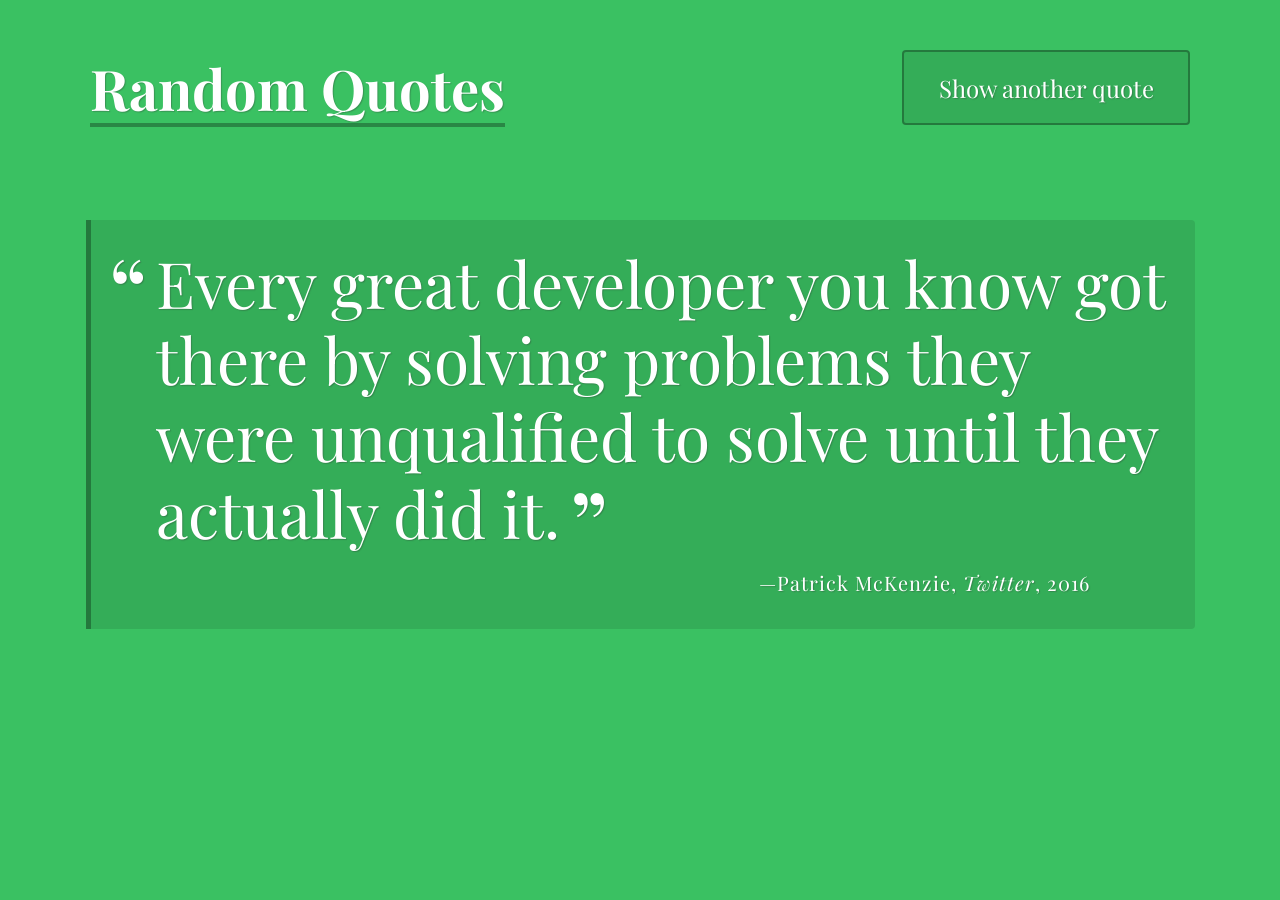
<file: a_random_quote_generator-v1/index.html>
<!DOCTYPE html>
<html lang="en">
  <head>
    <meta charset="UTF-8">
    <meta name="viewport" content="width=device-width, initial-scale=1.0">
    <title>Random Quotes</title>
    <link rel="stylesheet" href="css/normalize.css">
    <link rel="stylesheet" href="css/styles.css">
  </head>

  <body>
    <header>
      <h1>Random Quotes</h1>
      <button id="load-quote" class="load-quote">Show another quote</button>
    </header>

    <div class="container">
      <div id="quote-box" class="quote-box">
        <p class="quote">Every great developer you know got there by solving problems they were unqualified to solve until they actually did it.</p>
        <p class="source">Patrick McKenzie<span class="citation">Twitter</span><span class="year">2016</span></p>
      </div>
    </div>
    
    <script src="js/script.js"></script>
  </body>
</html>
</file>
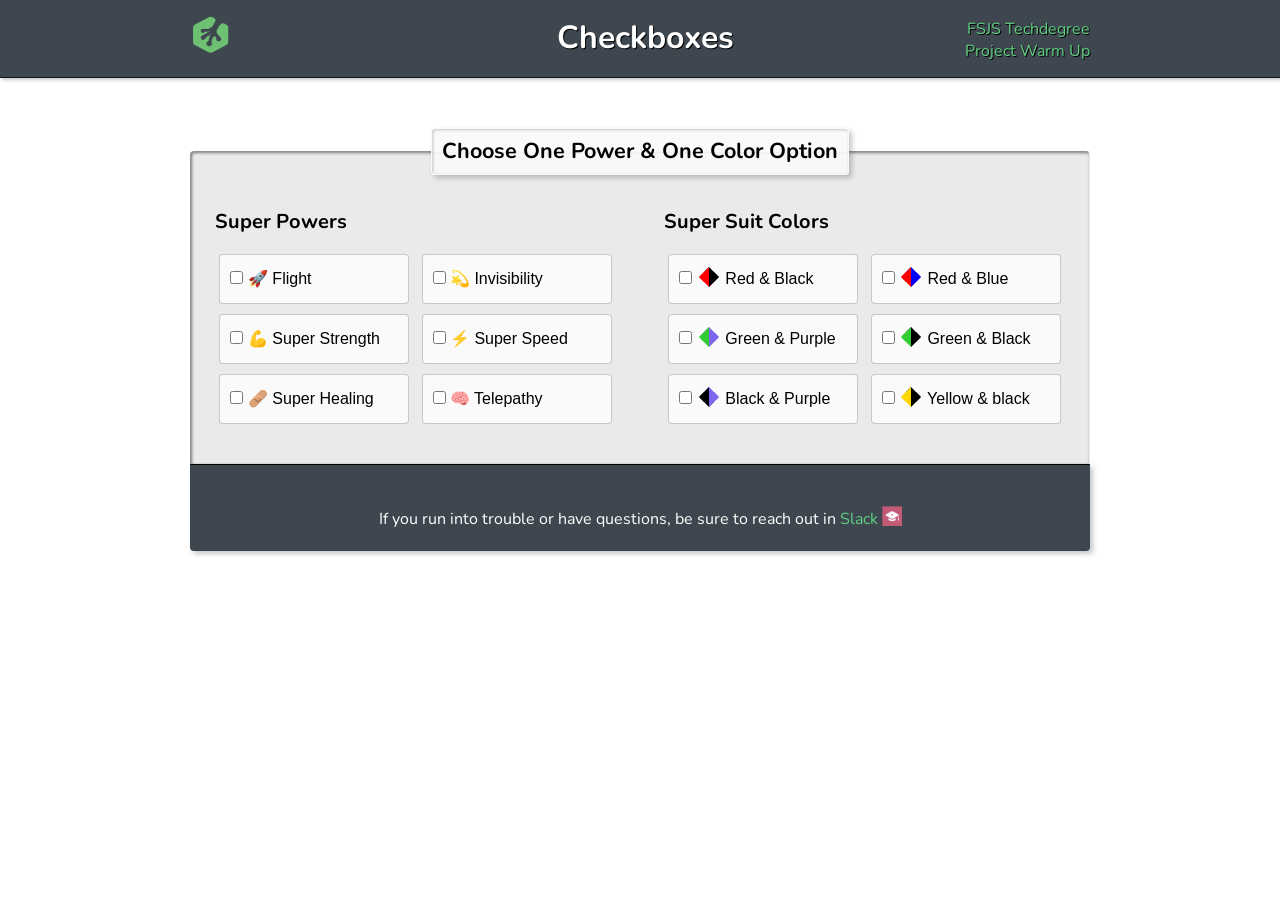
<file: checkboxes/index.html>
<!doctype html>
<html lang="en">
  <head>
    <meta charset="UTF-8"/>
    <meta name="viewport" content="width=device-width, initial-scale=1.0"/>
    <title>Checkboxes</title>
    <link rel="stylesheet" href="css/normalize.css">
    <link rel="stylesheet" href="css/styles.css">
  </head>
  <body>

    <header>
      <div class="header-heading">
        <div>
          <img src="img/frogprint.png" alt="Treehouse logo" class="logo">
          <h1>Checkboxes</h1>
        </div>
        <div class="info">
          <p>FSJS Techdegree</p>
          <p>Project Warm Up</p>
        </div>
      </div>
    </header>

    <form action="#" method="get" id="form" class="form">
      <fieldset class="super-stats">
        <legend>Choose One Power & One Color Option</legend>
        <div class="form-section">
            <h2>Super Powers</h2>
            <label for="flight">
              <input type="checkbox" id="flight" name="power" data-type="power" value="Flight"> 🚀 Flight
            </label>
            <label for="invisibility">
              <input type="checkbox" id="invisibility" name="power" data-type="power" value="Invisibility"> 💫 Invisibility
            </label>
            <label for="strength">
              <input type="checkbox" id="strength" name="power" data-type="power" value="Super Strength"> 💪 Super Strength
            </label>
            <label for="speed">
              <input type="checkbox" id="speed" name="power" data-type="power" value="Super Speed"> ⚡️ Super Speed
            </label>
            <label for="healing">
              <input type="checkbox" id="healing" name="power" data-type="power" value="Super Healing"> 🩹 Super Healing
            </label>
            <label for="telepathy">
              <input type="checkbox" id="telepathy" name="power" data-type="power" value="Telepathy"> 🧠 Telepathy
            </label>
        </div>
        <div class="form-section colors">
            <h2>Super Suit Colors</h2>
            <label for="red-black">
              <input type="checkbox" id="red-black" name="costume" data-type="costume" value="Red & Black"> <span></span> Red & Black
            </label>
            <label for="red-blue">
              <input type="checkbox" id="red-blue" name="costume" data-type="costume" value="Red & Blue"> <span></span> Red & Blue
            </label>
            <label for="green-purple">
              <input type="checkbox" id="green-purple" name="costume" data-type="costume" value="Green & Purple"> <span></span> Green & Purple
            </label>
            <label for="green-black">
              <input type="checkbox" id="green-black" name="costume" data-type="costume" value="Green & Black"> <span></span> Green & Black
            </label>
            <label for="black-purple">
              <input type="checkbox" id="black-purple" name="costume" data-type="costume" value="Black & Purple"> <span></span> Black & Purple
            </label>
            <label for="yellow-black">
              <input type="checkbox" id="yellow-black" name="costume" data-type="costume" value="Yellow & black"> <span></span> Yellow & black
            </label>
        </div>
      </fieldset>
      <div class="help-container">
        <p>If you run into trouble or have questions, be sure to reach out in <a href="https://treehouse-fsjs-102.slack.com/app_redirect?channel=chit-chat" target="_blank">Slack <img src="img/fsjs.png" alt="FSJS Slack logo"></a></p>
      </div>
    </form>
    <script src="js/script.js"></script>
  </body>
</html>
</file>
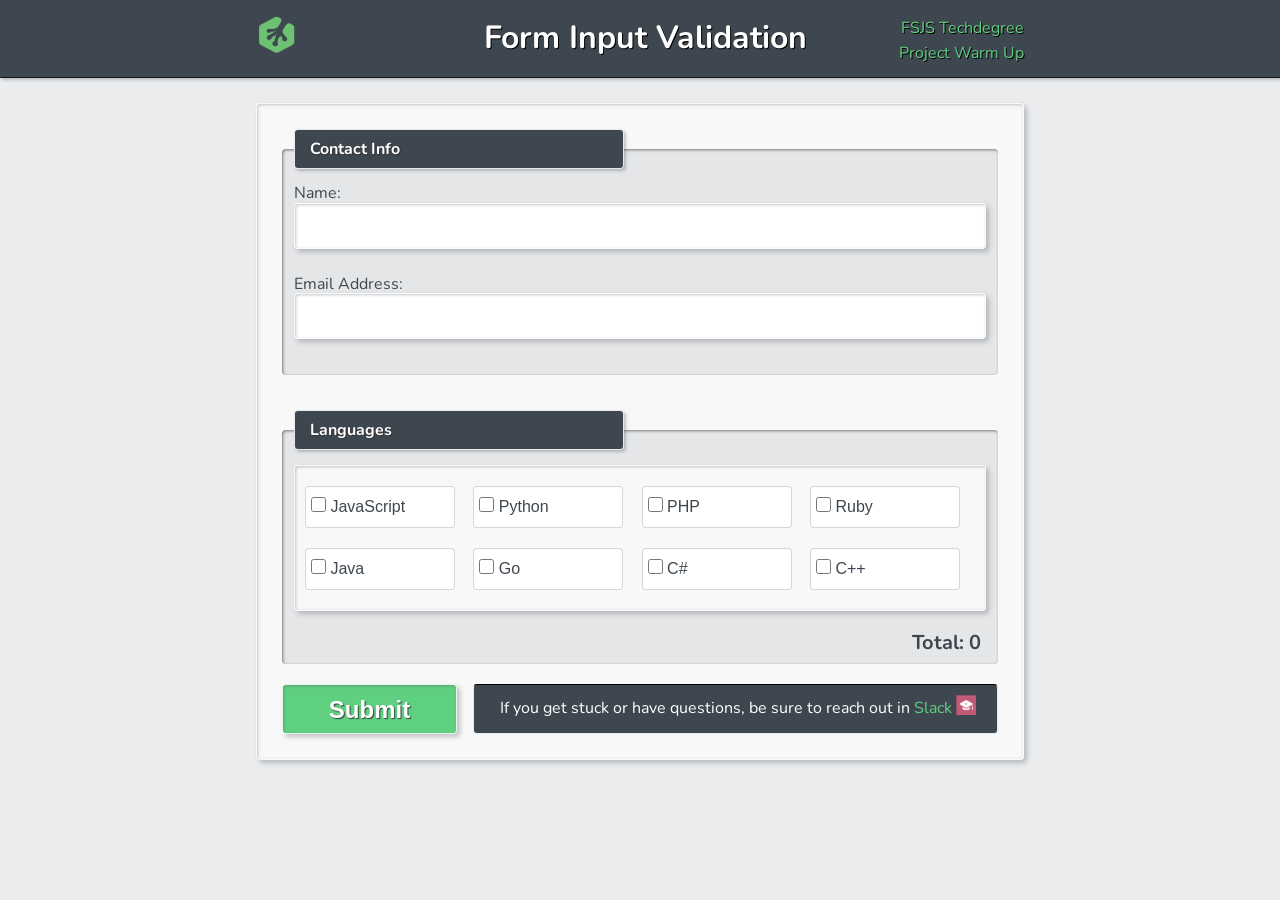
<file: formValidation/index.html>
<!doctype html>
<html lang="en">
  <head>
    <meta charset="utf-8"/>
    <meta name="viewport" content="width=device-width, initial-scale=1.0"/>
    <title>Form Input Validation</title>
    <link rel="stylesheet" href="css/normalize.css">
    <link rel="stylesheet" href="css/styles.css">
  </head>
  <body id="top">

    <header>
      <div class="header-heading">
        <div>
          <a href="https://teamtreehouse.com/home" target="_blank"><img src="img/frogprint.png" alt="Treehouse logo" class="logo"></a>
          <h1>Form Input Validation</h1>
        </div>
        <div class="info">
          <p>FSJS Techdegree</p>
          <p>Project Warm Up</p>
        </div>
      </div>
    </header>

    <form action="#top" method="post" id="form" class="form" autocomplete="off" novalidate>
      <fieldset id="contact-info" class="contact-info">
        <legend>Contact Info</legend>
        <label for="name">Name:
          <input type="text" name="name" id="name">
        </label>
  
        <label for="email">Email Address:
          <input type="email" id="email" name="email">
        </label>
      </fieldset>

      <fieldset id="languages" class="languages">
        <legend>Languages</legend>
        <div id="checkbox-wrapper" class="checkbox-wrapper">
          <label for="javascript">
            <input type="checkbox" id="javascript" name="language" value="JavaScript"> JavaScript
          </label>
          <label for="python">
            <input type="checkbox" id="python" name="language" value="Python"> Python
          </label>
          <label for="php">
            <input type="checkbox" id="php" name="language" value="PHP"> PHP
          </label>
          <label for="ruby">
            <input type="checkbox" id="ruby" name="language" value="Ruby"> Ruby
          </label>
          <label for="java">
            <input type="checkbox" id="java" name="language" value="Java"> Java
          </label>
          <label for="go">
            <input type="checkbox" id="go" name="language" value="go"> Go
          </label>
          <label for="csharp">
            <input type="checkbox" id="csharp" name="language" value="C#"> C#
          </label>
          <label for="c-plus">
            <input type="checkbox" id="c-plus" name="language" value="C++"> C++
          </label>
        </div>
        <p id="language-total" class="language-total">Total: 0</p>
      </fieldset>

      <div class="submit-help-box">
        <input type="submit" id="submit" class="submit" value="Submit">
        <div class="help-container">
          <p>If you get stuck or have questions, be sure to reach out in <a href="https://treehouse-fsjs-102.slack.com/app_redirect?channel=chit-chat" target="_blank">Slack <img src="img/fsjs.png" alt="FSJS Slack logo"></a></p>
        </div>
      </div>
      
    </form>

    <script src="js/script.js"></script>
  </body>
</html>
</file>
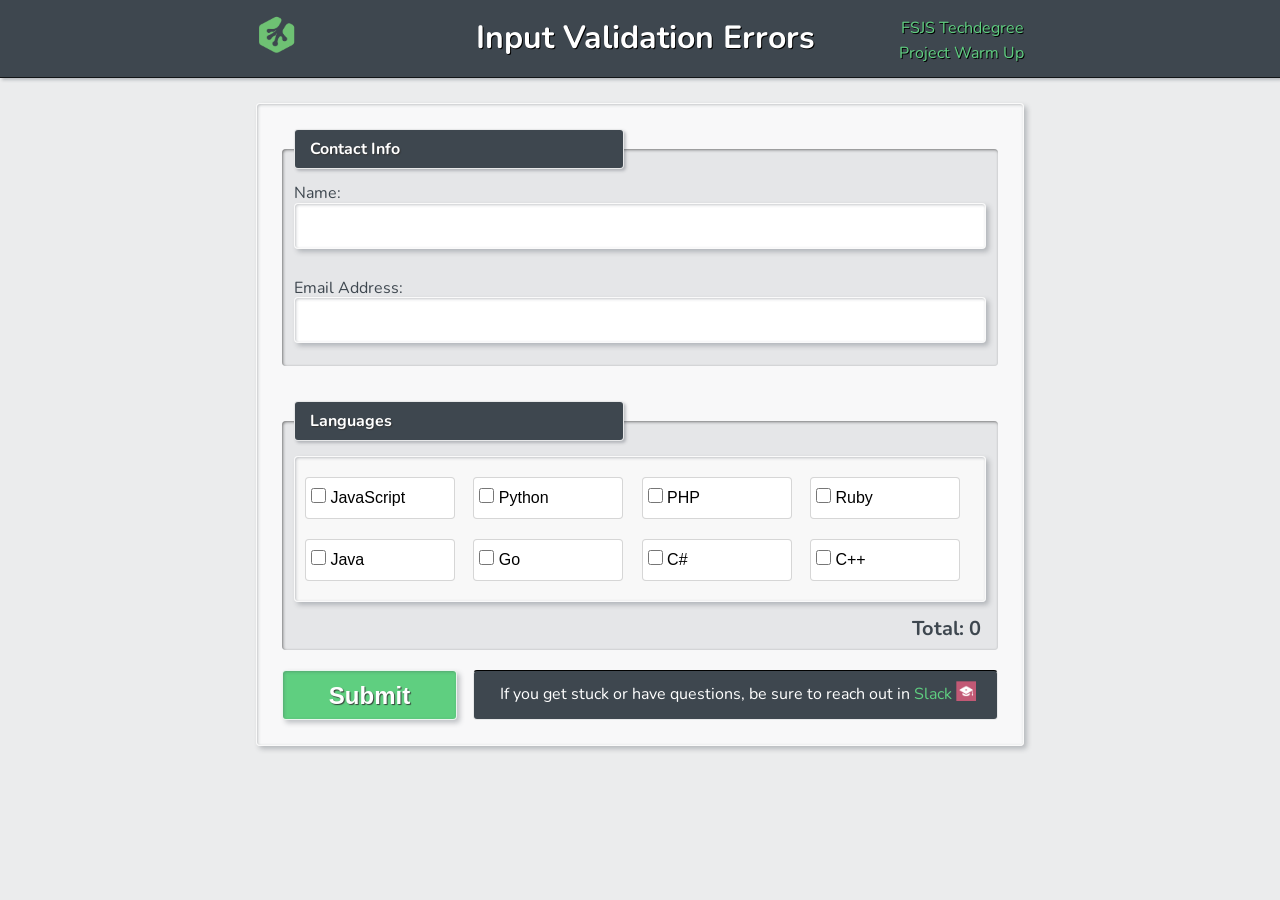
<file: formValidationErrorIndications/index.html>
<!doctype html>
<html lang="en">
  <head>
    <meta charset="utf-8"/>
    <meta name="viewport" content="width=device-width, initial-scale=1.0"/>
    <title>Input Validation Errors</title>
    <link rel="stylesheet" href="css/normalize.css">
    <link rel="stylesheet" href="css/styles.css">
  </head>
  <body id="top">

    <header>
      <div class="header-heading">
        <div>
          <a href="https://teamtreehouse.com/home" target="_blank"><img src="img/frogprint.png" alt="Treehouse logo" class="logo"></a>
          <h1>Input Validation Errors</h1>
        </div>
        <div class="info">
          <p>FSJS Techdegree</p>
          <p>Project Warm Up</p>
        </div>
      </div>
    </header>

    <form action="#top" method="post" id="form" class="form" autocomplete="off" novalidate>
      <fieldset id="contact-info" class="contact-info">
        <legend>Contact Info</legend>
        <label for="name">Name:
          <input type="text" name="name" id="name" class="error-border">
          <span id="name-hint" class="name-hint hint">Name field cannot be blank</span>
        </label>
  
        <label for="email">Email Address:
          <input type="email" id="email" name="email" class="error-border">
          <span id="email-hint" class="email-hint hint">Email address must be formatted correctly</span>
        </label>
      </fieldset>

      <fieldset id="languages" class="languages">
        <legend>Languages</legend>
        <div id="languages-box" class="languages-box error-border">
          <label for="javascript">
            <input type="checkbox" id="javascript" name="language" value="JavaScript"> JavaScript
          </label>
          <label for="python">
            <input type="checkbox" id="python" name="language" value="Python"> Python
          </label>
          <label for="php">
            <input type="checkbox" id="php" name="language" value="PHP"> PHP
          </label>
          <label for="ruby">
            <input type="checkbox" id="ruby" name="language" value="Ruby"> Ruby
          </label>
          <label for="java">
            <input type="checkbox" id="java" name="language" value="Java"> Java
          </label>
          <label for="go">
            <input type="checkbox" id="go" name="language" value="go"> Go
          </label>
          <label for="csharp">
            <input type="checkbox" id="csharp" name="language" value="C#"> C#
          </label>
          <label for="c-plus">
            <input type="checkbox" id="c-plus" name="language" value="C++"> C++
          </label>
        </div>
        <p id="language-total" class="language-total">Total: 0</p>
        <p id="activities-hint" class="activities-hint hint">Choose at least one activity</p>   
      </fieldset>

      <div class="submit-help-box">
        <input type="submit" id="submit" class="submit" value="Submit">
        <div class="help-container">
          <p>If you get stuck or have questions, be sure to reach out in <a href="https://treehouse-fsjs-102.slack.com/app_redirect?channel=chit-chat" target="_blank">Slack <img src="img/fsjs.png" alt="FSJS Slack logo"></a></p>
        </div>
      </div>
      
    </form>

    <script src="js/script.js"></script>
  </body>
</html>
</file>
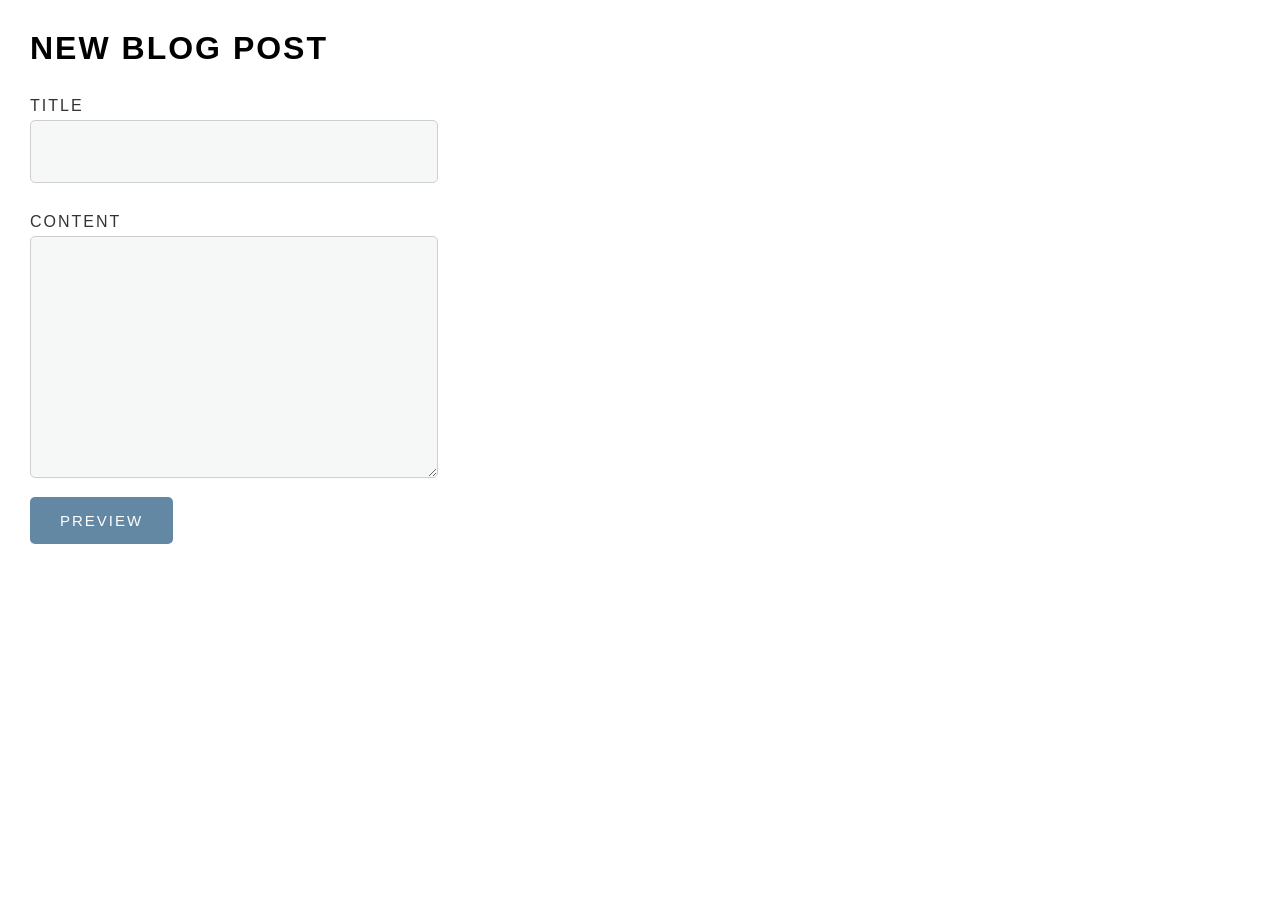
<file: jquerybasics_coursefiles/1_blog_previewer/final_project/index.html>
<!DOCTYPE html>
<html>
<head>
	<title>Blog Preview Example</title>
	<link rel="stylesheet" href="css/style.css" type="text/css" media="screen" title="no title" charset="utf-8">
</head>
<body>
    <div id="flashMessage">
        Your changes have been saved!
    </div>
    <div class="blogNewPost">
        <h1 class="blogPage-title">New Blog Post</h1>
        <p class="blogTitle-area">
            <label>Title</label>
            <input type="text" id="blogTitleInput">
        </p>
        <p class="blogContent-area">
            <label>Content</label>
            <textarea id="blogContentInput"></textarea>
        </p>
        <p>
            <button id="previewButton">Preview</button>
        </p>
    </div>
    <div class="blogPreviewArea">
        <h2 id="blogTitlePreview"></h2>
        <div id="blogContentPreview">
        </div>
    </div>
	<script src="js/jquery-3.2.1.min.js" type="text/javascript" charset="utf-8"></script>
	<script src="js/app.js" type="text/javascript" charset="utf-8"></script>
</body>
</html>
</file>
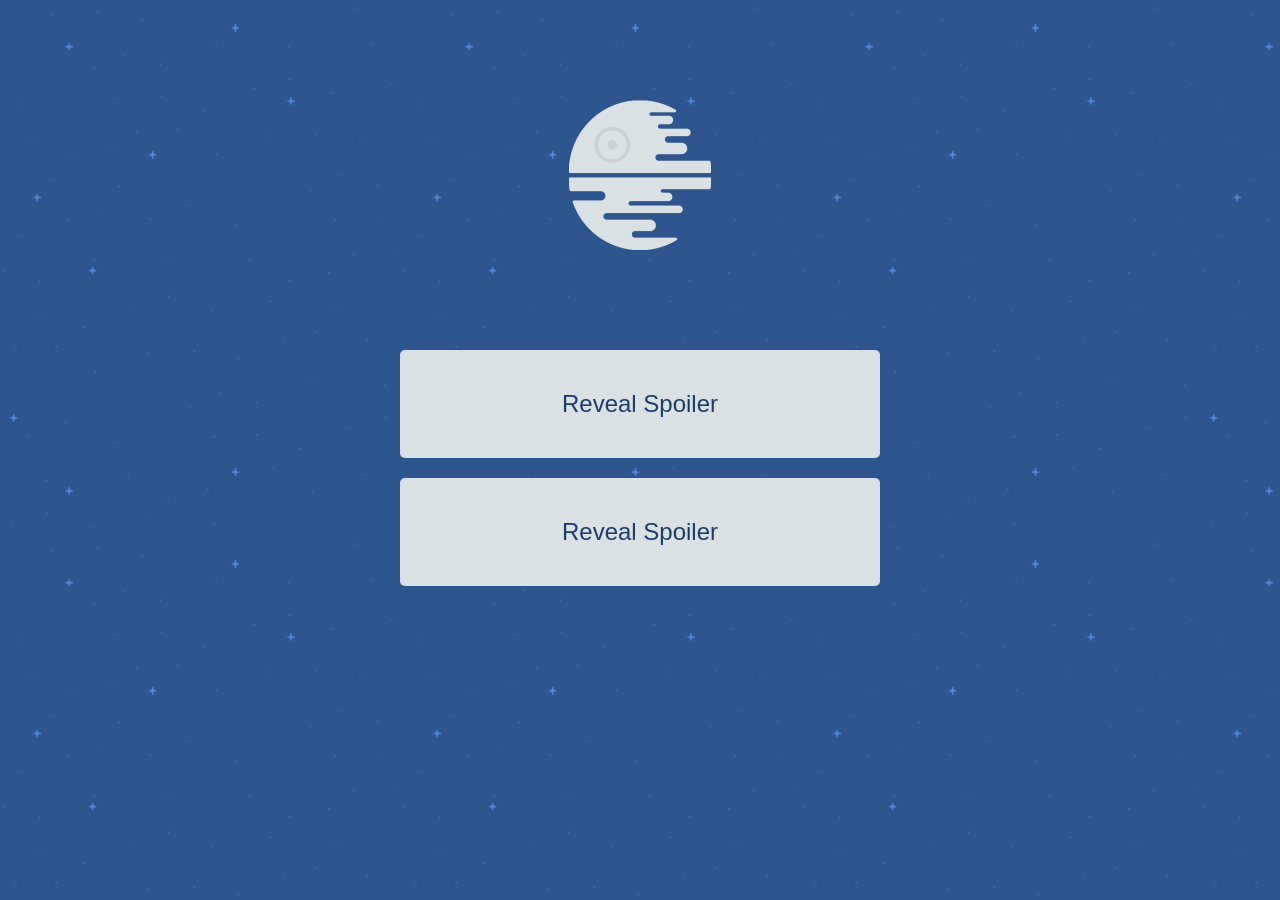
<file: jquerybasics_coursefiles/2_spoiler/final_project/index.html>
<!DOCTYPE html>
<html>
<head>
	<title>Star Wars Spoilers</title>
	<link rel="stylesheet" href="css/style.css" type="text/css" media="screen" title="no title" charset="utf-8">
</head>
<body>
	<img src="img/deathstar.png" />
	<p class="spoiler">
		<span>Darth Vader is Luke Skywalker's Father! Noooooooooooo!</span>
	</p>
  <p class="spoiler">
		<span>Jar Jar Binks is Sith!</span>
	</p>
  <script src="js/jquery-3.2.1.min.js"></script>
  <script src="js/app.js"></script>
</body>
</html>
</file>
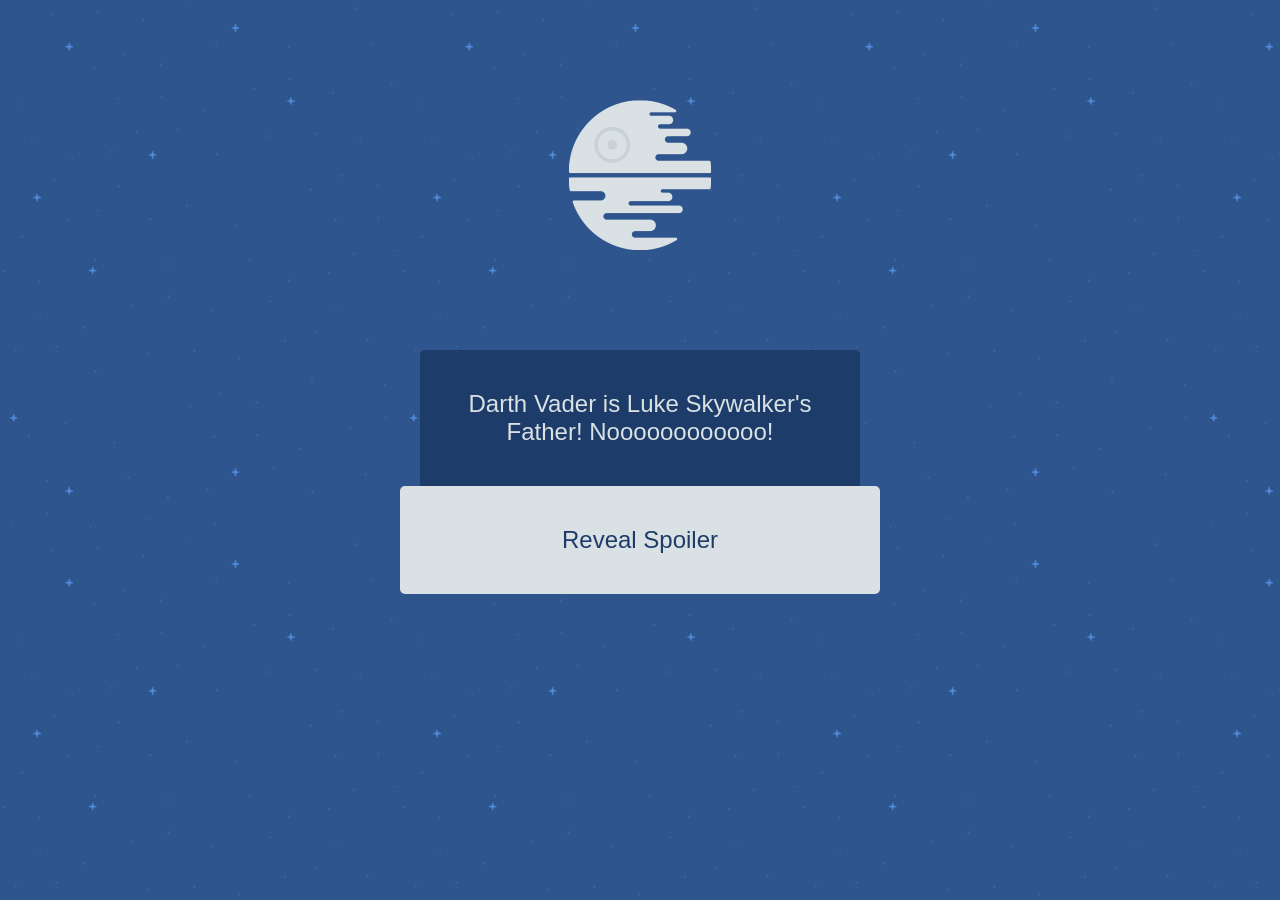
<file: jquerybasics_coursefiles/2_spoiler/video1/index.html>
<!DOCTYPE html>
<html>
<head>
	<title>Star Wars Spoilers</title>
	<link rel="stylesheet" href="css/style.css" type="text/css" media="screen" title="no title" charset="utf-8">
</head>
<body>
	<img src="img/deathstar.png" />
	<p class="spoiler">
		<span>Darth Vader is Luke Skywalker's Father! Noooooooooooo!</span>
    <button>Reveal Spoiler</button>
	</p>
</body>
</html>
</file>
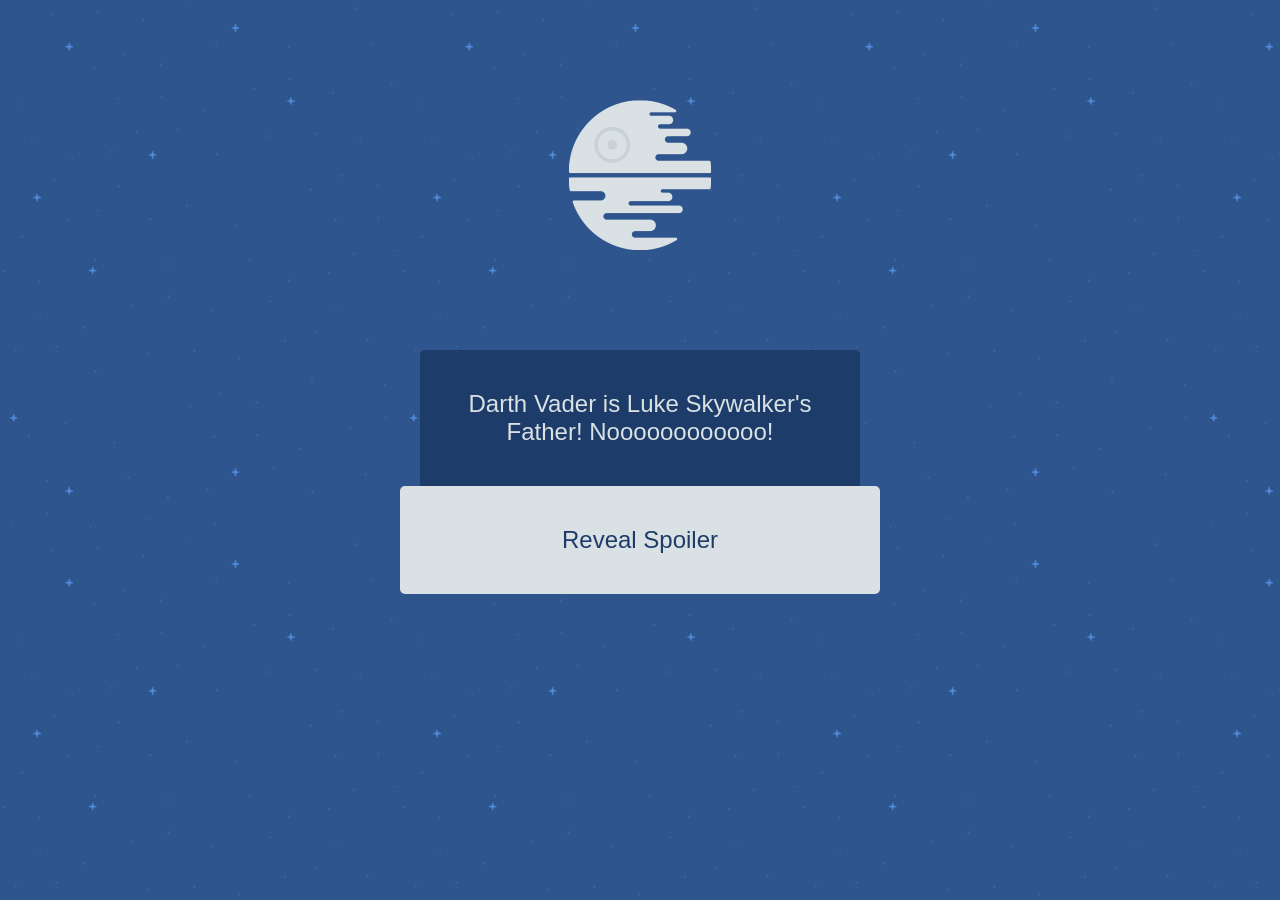
<file: jquerybasics_coursefiles/2_spoiler/video2/index.html>
<!DOCTYPE html>
<html>
<head>
	<title>Star Wars Spoilers</title>
	<link rel="stylesheet" href="css/style.css" type="text/css" media="screen" title="no title" charset="utf-8">
</head>
<body>
	<img src="img/deathstar.png" />
	<p class="spoiler">
		<span>Darth Vader is Luke Skywalker's Father! Noooooooooooo!</span>
		<button>Reveal Spoiler</button>
	</p>
  <script src="js/jquery-3.2.1.min.js"></script>
  <script src="js/app.js"></script>
</body>
</html>
</file>
<file: a_random_quote_generator-v1/css/styles.css>
/** 
 * Treehouse FSJS Techdegree
 * Random Quote Generator - CSS
 */

 @import url('https://fonts.googleapis.com/css?family=Playfair+Display:400,400i,700,700i&display=swap');

body {
  background-color: rgb(58, 193, 98);
  color: white;
  font-family: 'Playfair Display', serif;
  padding: 5px;
}

header {
  display: flex;
  flex-flow: row wrap;
  justify-content: space-between;
  width: 95%;
  max-width: 1100px;
  margin: auto;
  padding: 5px;
}

h1 {
  text-shadow: 1px 1px 1px rgba(50, 50, 50, 0.3);
}

.load-quote {
  color: #fff;
  text-shadow: 1px 1px 1px rgba(50, 50, 50, 0.3);
  width: 12em;
  max-height: 75px;
  margin-top: 20px;
  margin-bottom: 20px;
  padding: 15px 0;
  background-color: rgba(0, 0, 0, 0.1);
  border-radius: 4px;
  border: 2px solid rgba(0, 0, 0, 0.3);
  transition: 0.5s;
}

.load-quote:hover {
  background-color: rgba(255, 255, 255, 0.1);
}

.load-quote:focus {
  outline: none;
}

.container {
  width: 90%;
  max-width: 1024px;
  margin: auto;
  padding: 5px;
}

.quote-box {
  text-shadow: 1px 1px 1px rgba(50, 50, 50, 0.3);
  line-height: 0.5;
}

.quote {
  font-size: 2rem;
  font-weight: 400;
  line-height: 1.2;
  position: relative;
  margin: 0;
  margin-left: 10px;
}

.quote:before,
.quote:after {
  font-size: 3rem;
  line-height: 2.5rem;
  position: absolute;
}

.quote:before {
  content: "“";
  top: 0.1em;
  left: -0.5em;
}

.quote:after {
  content: "”";
  bottom: -0.1em;
  margin-left: 0.1em;
  position: absolute;
}

.source {
  font-size: 1rem;
  letter-spacing: 0.05em;
  line-height: 1.1;
  text-align: right;
  margin-right: 4em;
}

.source:before {
  content: "—";
}

.citation {
  font-style: italic;
}

.citation:before {
  content: ", ";
  font-style: normal;
}

.year:before {
  content: ", ";
  font-style: normal;
}

@media (min-width: 768px) {
  body {
    padding: 25px;
  }

  header {
    margin-bottom: 50px;
  }

  h1 {
    font-size: 3.5rem;
    height: 73px;
    margin-top: 20px;
    margin-right: 5px;
    border-bottom: 4px solid rgba(0, 0, 0, 0.3);
  }

  .load-quote {
    font-size: 1.5rem;
  }

  .container {
    padding: 25px 25px 15px 55px;
    background: rgba(0, 0, 0, 0.1);
    border-left: 5px solid rgba(0, 0, 0, 0.3);
    border-radius: 0 4px 4px 0;
  }

  .quote {
    font-size: 4rem;
  }

  .quote:before,
  .quote:after {
    font-size: 6rem;
  }

  .quote:before {
    top: 0.25em;
  }

  .quote:after {
    bottom: 0.1em;
  }

  .source {
    font-size: 1.25rem;
  }
}
</file>
<file: checkboxes/css/styles.css>
/**
 * Treehouse FSJS Techdegree - Project Warm Up
 * Checkboxes - CSS
 * Developed by: Robert Manolis - Student Success Specialist
 *               Milwaukie, OR - 2019
 */

@import url('https://fonts.googleapis.com/css?family=Nunito');


:root {

  /* Colors - R, G, B */ 
  --th-grn: 95, 207, 128;
  --th-grn-hvr: 35, 214, 86;
  --th-gry: 62, 71, 79;
  --th-wht: 250, 250, 250;

  --hdg-clr: rgb(var(--th-grn));
  --text-clr: rgb(var(--th-gry));
  --bg-wht: rgba(var(--th-wht), 0.9);
  --bg-lt: rgba(var(--th-gry), 0.1);
  --bg-dk: rgb(var(--th-gry));
  --bg-grn: rgb(var(--th-grn));
  --bdr-clr-lt: rgba(var(--th-wht), 0.9);
  --bdr-clr-dk: rgba(var(--th-gry), 0.7);
  --text-shd-lt: rgba(var(--th-wht), 0.9);
  --box-shd-mid: rgba(var(--th-gry), 0.3);
  
  /* Elements */
  --bdr-lt: 1px solid var(--bdr-clr-lt);
  --bdr-dk: 1px solid var(--bdr-clr-dk);
  --box-shd: 2px 2px 3px var(--box-shd-mid);
  --box-shd-ins: 1px 1px 3px var(--box-shd-mid) inset, 3px 3px 5px var(--box-shd-mid);
}

/* :root {
  --th-green: rgb(95, 207, 128);
  --th-green-hover: rgb(35, 214, 86);
  --th-bg-color-full-alpha: rgb(62, 71, 79);
  --th-bg-color-three-quarter-alpha: rgba(62, 71, 79,);
  --th-bg-color-med-alpha: rgba(62, 71, 79, 0.5);
  --th-bg-color-quarter-alpha: rgba(62, 71, 79, 0.25);
  --th-bg-color-light-alpha: rgba(62, 71, 79, 0.1);
  --soft-white: rgba(250, 250, 250, 0.9);
} */


* {
	box-sizing: border-box;
}

body,
html {
	width: 100%;
  height: 100%;
}


body {
  font-family: 'Nunito', sans-serif;
  text-align: center;
  background: var(--th-bg-color-light-alpha);
}

header {
  width: 100%;
  background: var(--bg-dk);
  margin-bottom: 50px;
  border-bottom: 1px solid rgba(0, 0, 0, 0.7);
  box-shadow: var(--box-shd);
}

header div {
  width: 100%;
  max-width: 900px;
  margin: auto;
}

h1 {
  display: block;
  color: white;
  text-shadow: 1px 1px 0 black;
  margin: 0 auto;
  margin-right: 30px;
  padding: 20px 0;
}

.logo {
  float: left;
  width: 40px;
  height: 40px;
  margin-top: 15px;
}

.info {
  float: right;
  text-align: right;
  width: 175px;
  margin-top: -65px;
}

.info p {
  color: var(--hdg-clr);
  text-shadow: 1px 1px 0 black;
  margin: 12px auto;
}

p {
  line-height: 0.65;
}

ul {
  list-style: none;
  padding-left: 0;
}

li {
  display: inline-block
}

/* Checkbox styling */
form {
  max-width: 900px;
  margin: 25px auto;
  border-radius: 4px;
}

fieldset {
  display: flex;
  flex-direction: row;
  flex-wrap: wrap;
  justify-content: space-around;
  width: 100%;
  margin: 10px auto 0;
  padding: 35px 0;
  background: rgba(50, 50, 50, 0.1);
  border: 1px solid rgba(60, 60, 66, 0.5);
  border-right-color: transparent;
  border-bottom: none;
  border-radius: 4px 4px 0 0;
  box-shadow: 1px 1px 3px rgba(12, 12, 12, 0.5) inset;
}

legend {
  font-size: 1.35em;;
  font-weight: bolder;
  color: var(--soft-white);
  text-shadow: 1px 1px 1px var(--th-bg-color-med-alpha);
  padding: 10px;
  background: var(--bg-wht);
  border-radius: 4px;
  border: var(--bdr-lt);
  box-shadow: var(--box-shd-ins);
}

.form-section {
  display: flex;
  flex-direction: row;
  flex-wrap: wrap;
  justify-content: flex-start;
  vertical-align: top;
  text-align: left;
  width: 45%;
}

.form-section h2 {
  font-size: 1.25em;
  width: 100%;
  margin-top: 0;
  margin-left: 2px;
}

label {
  cursor: pointer;
  font-family: Arial, Helvetica, sans-serif;
  display: block;
  width: 190px;
  height: 50px;
  padding: 10px;
  padding-top: 15px;
  margin: 5px auto;
  background: rgba(250, 250, 250, 1);
  border: 1px solid rgba(0, 0, 0, 0.2);
  border-radius: 4px;
}

input {
  outline: none;
}

.help-container {
  color: white;
  max-width: 900px;
  margin: 0 auto;
  padding: 25px;
  background: var(--bg-dk);
  border-radius: 0 0 4px 4px;
  border: var(--bdr-dk);
  border-top-color: black;
  box-shadow: var(--box-shd-ins);
}

.help-container p {
  margin-bottom: 0;
}

.help-container a {
  text-decoration: none;
  color: var(--bg-grn);
}

.help-container a img {
  width: 20px;
  margin-bottom: -2px;
}

.disabled {
  cursor: not-allowed;
  background: rgba(200, 200, 200, 0.1);
}

.focus {
  border: 1px solid blue;     
}

.colors span {
  display: inline-block;
  content: "";
  width: 0px;
  height: 0px;
  margin: auto 5px;
  transform: rotate(45deg);
}

label[for="red-black"] span {
  border-top: 7px solid black;
  border-right: 7px solid black;
  border-bottom: 7px solid red;
  border-left: 7px solid red;
}

label[for="red-blue"] span {
  border-top: 7px solid blue;
  border-right: 7px solid blue;
  border-bottom: 7px solid red;
  border-left: 7px solid red;
}

label[for="green-purple"] span {
  border-top: 7px solid mediumslateblue;
  border-right: 7px solid mediumslateblue;
  border-bottom: 7px solid limegreen;
  border-left: 7px solid limegreen;
}

label[for="green-black"] span {
  border-top: 7px solid black;
  border-right: 7px solid black;
  border-bottom: 7px solid limegreen;
  border-left: 7px solid limegreen;
}

label[for="black-purple"] span {
  border-top: 7px solid mediumslateblue;
  border-right: 7px solid mediumslateblue;
  border-bottom: 7px solid black;
  border-left: 7px solid black;
}

label[for="yellow-black"] span {
  border-top: 7px solid black;
  border-right: 7px solid black;
  border-bottom: 7px solid gold;
  border-left: 7px solid gold;
}
</file>
<file: formValidation/css/styles.css>
/**
 * Treehouse FSJS Techdegree - Project Warm Up
 * Form Input Validation - CSS
 * Developed by: Robert Manolis - Student Success Specialist
 *               Milwaukie, OR - 2020
 */

@import url('https://fonts.googleapis.com/css?family=Nunito');

:root {

  /* Colors - R, G, B */ 
  --th-grn: 95, 207, 128;
  --th-grn-hvr: 35, 214, 86;
  --th-gry: 62, 71, 79;
  --th-wht: 250, 250, 250;

  --hdg-clr: rgb(var(--th-grn));
  --text-clr: rgb(var(--th-gry));
  --bg-wht: rgba(var(--th-wht), 0.9);
  --bg-lt: rgba(var(--th-gry), 0.1);
  --bg-dk: rgb(var(--th-gry));
  --bg-grn: rgb(var(--th-grn));
  --bdr-clr-lt: rgba(var(--th-wht), 0.9);
  --bdr-clr-dk: rgba(var(--th-gry), 0.7);
  --text-shd-lt: rgba(var(--th-wht), 0.9);
  --box-shd-mid: rgba(var(--th-gry), 0.3);
  
  /* Elements */
  --bdr-lt: 1px solid var(--bdr-clr-lt);
  --bdr-dk: 1px solid var(--bdr-clr-dk);
  --box-shd: 2px 2px 3px var(--box-shd-mid);
  --box-shd-ins: 1px 1px 3px var(--box-shd-mid) inset, 3px 3px 5px var(--box-shd-mid);
}

* {
	box-sizing: border-box;
}

body,
html {
	width: 100%;
  height: 100%;
}

body {
  font-family: 'Nunito', sans-serif;
  text-align: center;
  color: var(--text-clr);
  background: var(--bg-lt);
}

header {
  width: 100%;
  background: var(--bg-dk);
  margin-bottom: 25px;
  border-bottom: 1px solid rgba(0, 0, 0, 0.7);
  box-shadow: var(--box-shd);
}

header div {
  width: 100%;
  max-width: 768px;
  margin: auto;
}

h1 {
  display: block;
  color: white;
  text-shadow: 1px 1px 0 black;
  margin: 0 auto;
  margin-right: 30px;
  padding: 20px 0;
}

.logo {
  float: left;
  width: 40px;
  height: 40px;
  margin-top: 15px;
}

.info {
  float: right;
  text-align: right;
  width: 175px;
  margin-top: -65px;
}

.info p {
  color: var(--hdg-clr);
  text-shadow: 1px 1px 0 black;
  margin: 7px auto;
}

form {
  position: relative;
  text-align: left;
  max-width: 768px;
  margin: 0 auto 25px;
  padding: 25px;
  background: var(--bg-wht);
  border-radius: 4px;
  border: var(--bdr-lt);
  box-shadow: var(--box-shd-ins);
}

fieldset {
  padding-top: 15px;
  margin: auto auto 35px;
  background: var(--bg-lt);
  border-radius: 4px;
  border: var(--bdr-lt);
  border: none;
  border-right-color: transparent;
  border-bottom: none;
  box-shadow: 1px 1px 3px rgba(12, 12, 12, 0.5) inset;
}

legend {
  color: white;
  font-weight: bolder;
  text-shadow: 1px 1px 1px rgba(50, 50, 50, 0.9);
  width: 100%;
  max-width: 330px;
  padding: 10px 15px;
  background: var(--bg-dk);
  border: var(--bdr-lt);
  border-radius: 4px;
  box-shadow: var(--box-shd);
}

.languages {
  margin-bottom: 20px;
}

.checkbox-wrapper {
  display: flex;
  flex-direction: row;
  flex-wrap: wrap;
  justify-content: space-between;
  margin-bottom: 15px;
  padding: 10px;
  background: var(--bg-wht);
  border-radius: 4px;
  border: var(--bdr-lt);
  box-shadow: var(--box-shd-ins);
  transition: all 0.4s ease-out;
}

label {
  display: block;
  margin-bottom: .5em;
}

.languages label {
  cursor: pointer;
  font-family: 'roboto', sans-serif;
  width: 150px;
  margin: 10px 15px 10px 0;
  padding: 10px 5px;
  background: rgba(255, 255, 255, 0.9);
  border-radius: 4px;
  border: 1px solid rgba(50, 50, 50, 0.2);
}

input {
  outline: none;
  font-family: 'roboto', sans-serif;
  font-size: 1em;
  font-weight: 500;
  width: 100%;
  margin-bottom: 1.125em;	
	padding: .8em;
  border-radius: 4px;
  border: var(--bdr-lt);
  box-shadow: var(--box-shd-ins);
  transition: all 0.4s ease-out;
}

input[type='checkbox'] {
  display: inline-block;
  outline: none;
  height: 15px;
  width: 15px;
  padding: 0;
  margin-bottom: 5px;
  border: none;
  box-shadow: none;
  margin-bottom: none;
}

.language-total {
  float: right;
  font-size: 1.25em;
  font-weight: bolder;
  margin: 5px 5px 0;
}

/* Handle auto-fill color */
input:not([type="submit"]):focus {
	background: #fff;
}

input:not([type="submit"]):-webkit-autofill,
input:not([type="submit"]):-webkit-autofill:hover, 
input:not([type="submit"]):-webkit-autofill:focus {
  background: #fff;
  -webkit-box-shadow: var(--box-shd-ins);
  box-shadow: var(--box-shd-ins);
}

.submit-help-box {
  display: flex;
  flex-direction: row;
  flex-wrap: wrap;
  justify-content: space-between;
}

.submit {
  cursor: pointer;
  font-size: 1.5em;
  outline: none;
  color: white;
  font-weight: bolder;
  text-shadow: 1px 1px 1px rgba(50, 50, 50, 0.9);
  max-width: 175px;
  height: 50px;
  margin: auto auto auto 0;
  padding: 0;
  background: var(--bg-grn);
  border: var(--bdr-lt);
  border-radius: 4px;
  transition: all 0.4s ease-out;
}

.submit:hover {
  background: rgb(var(--th-grn-hvr));
  box-shadow: 1px 1px 3px var(--box-shd-mid) inset, 3px 3px 7px var(--box-shd-mid);
}

.help-container {
  text-align: center;
  color: white;
  width: calc(100% - 1px);
  width: 100%;
  max-width: 525px;
  height: 50px;
  margin: 0 0 0 auto;
  padding: 5px;
  background: var(--bg-dk);
  border-radius: 4px;
  border: var(--bdr-lt);
  border-top-color: black;
}

.help-container p {
  margin: 0 auto;
  padding: 5px 5px 5px 10px;
}

.help-container a {
  text-decoration: none;
  color: var(--bg-grn);
}

.help-container a img {
  width: 20px;
  margin-bottom: -2px;
}

input:focus,
select:focus {
  border: 1px solid rgb(var(--th-grn-hvr)) !important;  
}

.focus {
  border: 1px solid rgb(var(--th-grn-hvr)) !important;     
}
</file>
<file: formValidationErrorIndications/css/styles.css>
/**
 * Treehouse FSJS Techdegree - Project Warm Up
 * Form Input Validation - CSS
 * Developed by: Robert Manolis - Student Success Specialist
 *               Milwaukie, OR - 2020
 */

@import url('https://fonts.googleapis.com/css?family=Nunito');

:root {

  /* Colors - R, G, B */ 
  --th-grn: 95, 207, 128;
  --th-grn-hvr: 35, 214, 86;
  --th-gry: 62, 71, 79;
  --th-wht: 250, 250, 250;

  --hdg-clr: rgb(var(--th-grn));
  --text-clr: rgb(var(--th-gry));
  --bg-wht: rgba(var(--th-wht), 0.9);
  --bg-lt: rgba(var(--th-gry), 0.1);
  --bg-dk: rgb(var(--th-gry));
  --bg-grn: rgb(var(--th-grn));
  --bdr-clr-lt: rgba(var(--th-wht), 0.9);
  --bdr-clr-dk: rgba(var(--th-gry), 0.7);
  --text-shd-lt: rgba(var(--th-wht), 0.9);
  --box-shd-mid: rgba(var(--th-gry), 0.3);
  
  /* Elements */
  --bdr-lt: 1px solid var(--bdr-clr-lt);
  --bdr-dk: 1px solid var(--bdr-clr-dk);
  --box-shd: 2px 2px 3px var(--box-shd-mid);
  --box-shd-ins: 1px 1px 3px var(--box-shd-mid) inset, 3px 3px 5px var(--box-shd-mid);
}

* {
	box-sizing: border-box;
}

body,
html {
	width: 100%;
  height: 100%;
}

body {
  font-family: 'Nunito', sans-serif;
  text-align: center;
  color: var(--text-clr);
  background: var(--bg-lt);
}

header {
  width: 100%;
  background: var(--bg-dk);
  margin-bottom: 25px;
  border-bottom: 1px solid rgba(0, 0, 0, 0.7);
  box-shadow: var(--box-shd);
}

header div {
  width: 100%;
  max-width: 768px;
  margin: auto;
}

h1 {
  display: block;
  color: white;
  text-shadow: 1px 1px 0 black;
  margin: 0 auto;
  margin-right: 30px;
  padding: 20px 0;
}

.logo {
  float: left;
  width: 40px;
  height: 40px;
  margin-top: 15px;
}

.info {
  float: right;
  text-align: right;
  width: 175px;
  margin-top: -65px;
}

.info p {
  color: var(--hdg-clr);
  text-shadow: 1px 1px 0 black;
  margin: 7px auto;
}

form {
  position: relative;
  text-align: left;
  max-width: 768px;
  margin: 0 auto 25px;
  padding: 25px;
  background: var(--bg-wht);
  border-radius: 4px;
  border: var(--bdr-lt);
  box-shadow: var(--box-shd-ins);
}

fieldset {
  padding-top: 15px;
  margin: auto auto 35px;
  background: var(--bg-lt);
  border-radius: 4px;
  border: var(--bdr-lt);
  border: none;
  border-right-color: transparent;
  border-bottom: none;
  box-shadow: 1px 1px 3px rgba(12, 12, 12, 0.5) inset;
}

legend {
  color: white;
  font-weight: bolder;
  text-shadow: 1px 1px 1px rgba(50, 50, 50, 0.9);
  width: 100%;
  max-width: 330px;
  padding: 10px 15px;
  background: var(--bg-dk);
  border: var(--bdr-lt);
  border-radius: 4px;
  box-shadow: var(--box-shd);
}

.languages {
  margin-bottom: 20px;
}

.languages-box {
  display: flex;
  flex-direction: row;
  flex-wrap: wrap;
  justify-content: space-between;
  margin-bottom: 15px;
  padding: 10px;
  background: var(--bg-wht);
  border-radius: 4px;
  border: var(--bdr-lt);
  box-shadow: var(--box-shd-ins);
  transition: all 0.4s ease-out;
}

label {
  display: block;
  margin-bottom: .5em;
}

label:nth-of-type(2) {
  margin-top: 25px;
}

.languages label {
  cursor: pointer;
  font-family: 'roboto', sans-serif;
  color: black;
  width: 150px;
  margin: 10px 15px 10px 0;
  padding: 10px 5px;
  background: rgba(255, 255, 255, 0.9);
  border-radius: 4px;
  border: 1px solid rgba(50, 50, 50, 0.2);
}

input {
  outline: none;
  font-family: 'roboto', sans-serif;
  font-size: 1em;
  font-weight: 500;
  width: 100%;
  margin-bottom: 5px;	
	padding: .8em;
  border-radius: 4px;
  border: var(--bdr-lt);
  box-shadow: var(--box-shd-ins);
  transition: all 0.4s ease-out;
}

input[type='checkbox'] {
  display: inline-block;
  outline: none;
  height: 15px;
  width: 15px;
  padding: 0;
  margin-bottom: 5px;
  border: none;
  box-shadow: none;
  margin-bottom: none;
}

.language-total {
  float: right;
  font-size: 1.25em;
  font-weight: bolder;
  margin: 0 5px;
}

/* Handle auto-fill color */
input:not([type="submit"]):focus {
	background: #fff;
}

input:not([type="submit"]):-webkit-autofill,
input:not([type="submit"]):-webkit-autofill:hover, 
input:not([type="submit"]):-webkit-autofill:focus {
  background: #fff;
  -webkit-box-shadow: var(--box-shd-ins);
  box-shadow: var(--box-shd-ins);
}

.submit-help-box {
  display: flex;
  flex-direction: row;
  flex-wrap: wrap;
  justify-content: space-between;
}

.submit {
  cursor: pointer;
  font-size: 1.5em;
  outline: none;
  color: white;
  font-weight: bolder;
  text-shadow: 1px 1px 1px rgba(50, 50, 50, 0.9);
  max-width: 175px;
  height: 50px;
  margin: auto auto auto 0;
  padding: 0;
  background: var(--bg-grn);
  border: var(--bdr-lt);
  border-radius: 4px;
  transition: all 0.4s ease-out;
}

.submit:hover {
  background: rgb(var(--th-grn-hvr));
  box-shadow: 1px 1px 3px var(--box-shd-mid) inset, 3px 3px 7px var(--box-shd-mid);
}

.help-container {
  text-align: center;
  color: white;
  width: calc(100% - 1px);
  width: 100%;
  max-width: 525px;
  height: 50px;
  margin: 0 0 0 auto;
  padding: 5px;
  background: var(--bg-dk);
  border-radius: 4px;
  border: var(--bdr-lt);
  border-top-color: black;
}

.help-container p {
  margin: 0 auto;
  padding: 5px 5px 5px 10px;
}

.help-container a {
  text-decoration: none;
  color: var(--bg-grn);
}

.help-container a img {
  width: 20px;
  margin-bottom: -2px;
}

input:focus,
select:focus {
  border: 1px solid rgb(var(--th-grn-hvr)) !important;  
}

.focus {
  border: 1px solid rgb(var(--th-grn-hvr)) !important;     
}

.hint {
  display: none;
  color: red;
  margin: 0;
  transition: all 0.3s ease-out;
}

.valid {
  position: relative;
}

.not-valid {
  position: relative;
  color: red;
}

.not-valid .error-border {
  border: 1px solid red;
}

.not-valid legend {
  color: red;
}

.valid::after {
  content: ' ';
  position: absolute;
  top: -10px;
  right: 0px;
  width: 25px;
  height: 25px;
  background-image: url('../img/valid.svg');
  background-size: 25px;
  transition: all 0.3s ease-out;
}

.not-valid::after {
  content: ' ';
  position: absolute;
  top: -10px;
  right: 0px;
  width: 25px;
  height: 25px;
  background-image: url('../img/not-valid.svg');
  background-size: 25px;
  transition: all 0.3s ease-out;
}

.activities.valid::after,
.activities.not-valid::after {
  top: 5px;
}
</file>
<file: jquerybasics_coursefiles/1_blog_previewer/final_project/css/style.css>
* {
    margin: 0;
    padding: 0;
    font-family: Arial, Helvetica, sans-serif;
}

body{
  background-color: #fff;
  margin: 30px;
}

 h1, h2, p, div {
}

img {
    border-radius: 64px;
}

p.menu  {
    text-align: right;
}

a {
    color: blue;
}

label{
  margin-top: 30px;
  display: block;
  text-transform: uppercase;
  color: #333;
  letter-spacing: 2px;
}

input, textarea {
    width: 100%;
    font-size: 18px;
    border-radius: 5px;
    border: 1px solid #cdcfcf;
    margin-top:5px;
    padding: 20px;
    color: #333;
    background-color: #f6f8f8;
}

textarea {
    height: 200px;
}

button {
  background: #6388a4;
  border: none;
  border-radius: 5px;
  color: #fff;
  font-size: 15px;
  padding: 15px 30px;
  cursor: pointer;
  text-shadow: none;
  text-transform: uppercase;
  letter-spacing: 2px;
  margin-top: 15px;
}

.blogPage-title{
  text-transform: uppercase;
  letter-spacing: 2px;

}

#blogTitlePreview{
  font-family: serif;
  font-size: 40px
}

#blogContentPreview{
  line-height: 25px;
  color: #666;
  font-family: serif;
  font-size: 18px;
}

#flashMessage {
    color: white;
    background-color: #64ce83;
    padding: 15px;
    border-radius: 5px;
    display: block;
    width: calc(100% - 100px);
    margin-bottom: 40px;
}

.blogNewPost{
  float: left;
  width: 30%;
}

.blogPreviewArea{
  float: left;
  width: 40%;
  margin-top: -10px;
  margin-left: 100px;
  min-height: 400px;
}
</file>
<file: jquerybasics_coursefiles/2_spoiler/final_project/css/style.css>
body {
  background: #2f558e url(../img/bg.png) repeat 0 0;
  background-size: 400px auto;
  font-family: sans-serif;
}
img {
  display: block;
  width: 150px;
  margin: 100px auto;
}
button {
  background: #dae1e4;
  border: none;
  border-radius: 5px;
  color: #1d3c6a;
  font-size: 24px;
  width: 480px;
  padding: 40px 0;
  margin: 0px -20px;
  outline: none;
  cursor: pointer;
}
.spoiler {
	background: #1d3c6a;
  width: 440px;
  margin: 0 auto 20px;
  border-radius: 5px;
  text-align: center;
  font-size: 24px
}
.spoiler span {
  color: #dae1e4;
  display: block;
  padding: 40px 20px;
}
</file>
<file: jquerybasics_coursefiles/2_spoiler/video1/css/style.css>
body {
  background: #2f558e url(../img/bg.png) repeat 0 0;
  background-size: 400px auto;
  font-family: sans-serif;
}
img {
  display: block;
  width: 150px;
  margin: 100px auto;
}
button {
  background: #dae1e4;
  border: none;
  border-radius: 5px;
  color: #1d3c6a;
  font-size: 24px;
  width: 480px;
  padding: 40px 0;
  margin: 0px -20px;
  outline: none;
  cursor: pointer;
}
.spoiler {
	background: #1d3c6a;
  width: 440px;
  margin: 0 auto 20px;
  border-radius: 5px;
  text-align: center;
  font-size: 24px
}
.spoiler span {
  color: #dae1e4;
  display: block;
  padding: 40px 20px;
}
</file>
<file: jquerybasics_coursefiles/2_spoiler/video2/css/style.css>
body {
  background: #2f558e url(../img/bg.png) repeat 0 0;
  background-size: 400px auto;
  font-family: sans-serif;
}
img {
  display: block;
  width: 150px;
  margin: 100px auto;
}
button {
  background: #dae1e4;
  border: none;
  border-radius: 5px;
  color: #1d3c6a;
  font-size: 24px;
  width: 480px;
  padding: 40px 0;
  margin: 0px -20px;
  outline: none;
  cursor: pointer;
}
.spoiler {
	background: #1d3c6a;
  width: 440px;
  margin: 0 auto 20px;
  border-radius: 5px;
  text-align: center;
  font-size: 24px
}
.spoiler span {
  color: #dae1e4;
  display: block;
  padding: 40px 20px;
}
</file>
